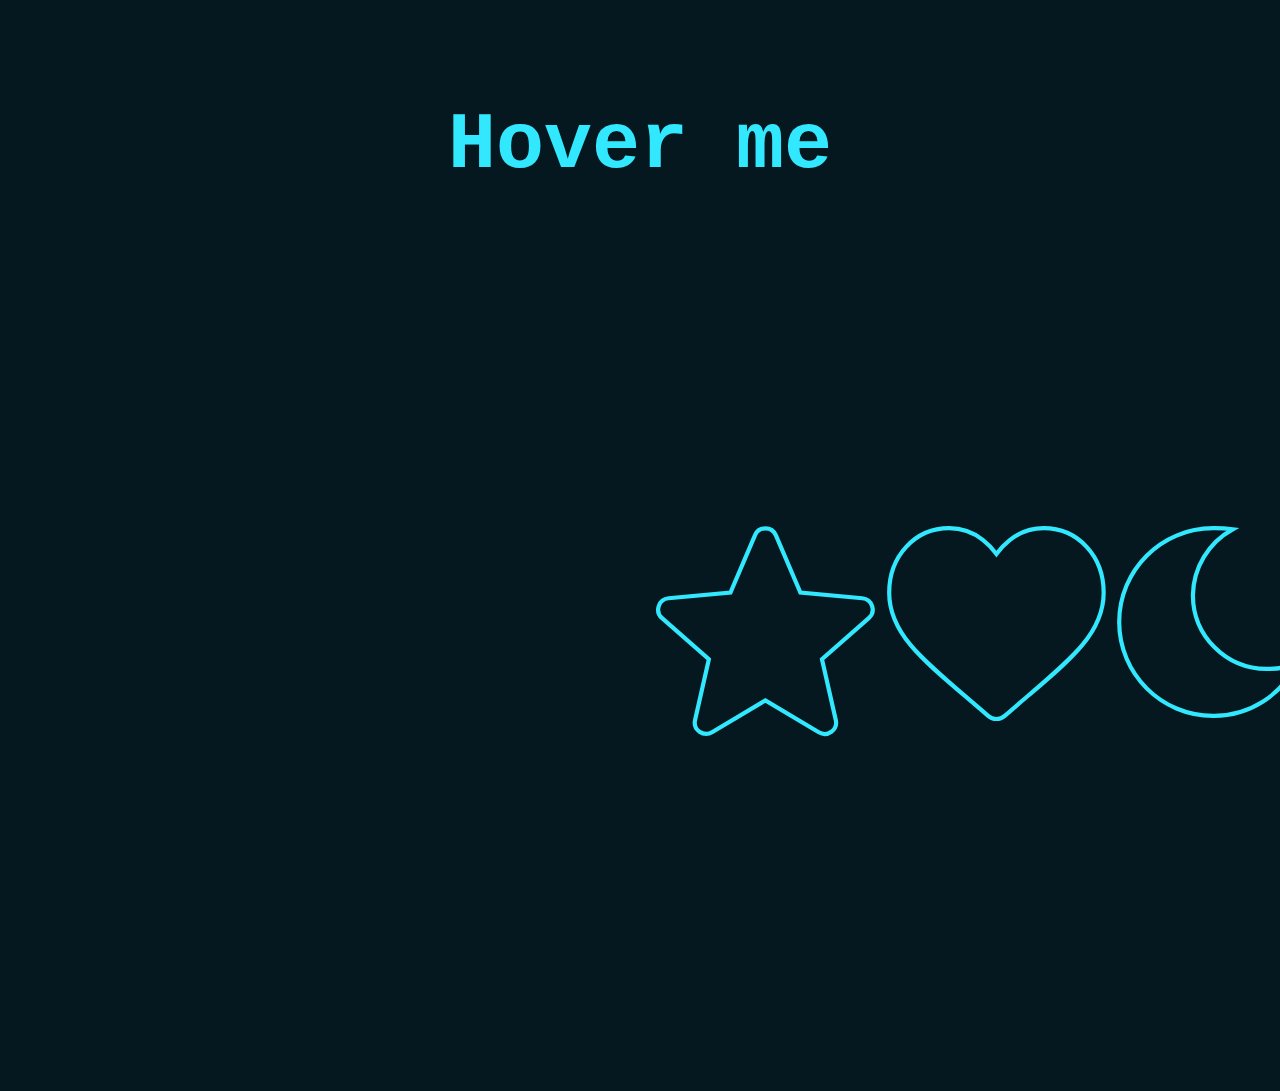
<file: Hover Icons/index.html>
<!DOCTYPE html>
<html lang="en">
<head>
    <meta charset="UTF-8">
    <meta http-equiv="X-UA-Compatible" content="IE=edge">
    <meta name="viewport" content="width=device-width, initial-scale=1.0">
    <link rel="stylesheet" type="text/css" href="styles.css">
    <title>Icons</title>
</head>
<body>
    <h1>Hover me</h1>
    <div class="container">
        <div class="icon star">
            <svg viewBox="-10 -10 550 550" xmlns="http://www.w3.org/2000/svg"><path d="m510.652344 185.882812c-3.371094-10.367187-12.566406-17.707031-23.402344-18.6875l-147.796875-13.417968-58.410156-136.75c-4.3125-10.046875-14.125-16.53125-25.046875-16.53125s-20.738282 6.484375-25.023438 16.53125l-58.410156 136.75-147.820312 13.417968c-10.835938 1-20.011719 8.339844-23.402344 18.6875-3.371094 10.367188-.257813 21.738282 7.9375 28.925782l111.722656 97.964844-32.941406 145.085937c-2.410156 10.667969 1.730468 21.699219 10.582031 28.097656 4.757813 3.457031 10.347656 5.183594 15.957031 5.183594 4.820313 0 9.644532-1.28125 13.953125-3.859375l127.445313-76.203125 127.421875 76.203125c9.347656 5.585938 21.101562 5.074219 29.933593-1.324219 8.851563-6.398437 12.992188-17.429687 10.582032-28.097656l-32.941406-145.085937 111.722656-97.964844c8.191406-7.1875 11.308594-18.535156 7.9375-28.925782zm-252.203125 223.722657"/></svg>
        </div>
        <div class="icon heart">
            <svg viewBox="-10 -10 550 550" xmlns="http://www.w3.org/2000/svg"><path d="m471.382812 44.578125c-26.503906-28.746094-62.871093-44.578125-102.410156-44.578125-29.554687 0-56.621094 9.34375-80.449218 27.769531-12.023438 9.300781-22.917969 20.679688-32.523438 33.960938-9.601562-13.277344-20.5-24.660157-32.527344-33.960938-23.824218-18.425781-50.890625-27.769531-80.445312-27.769531-39.539063 0-75.910156 15.832031-102.414063 44.578125-26.1875 28.410156-40.613281 67.222656-40.613281 109.292969 0 43.300781 16.136719 82.9375 50.78125 124.742187 30.992188 37.394531 75.535156 75.355469 127.117188 119.3125 17.613281 15.011719 37.578124 32.027344 58.308593 50.152344 5.476563 4.796875 12.503907 7.4375 19.792969 7.4375 7.285156 0 14.316406-2.640625 19.785156-7.429687 20.730469-18.128907 40.707032-35.152344 58.328125-50.171876 51.574219-43.949218 96.117188-81.90625 127.109375-119.304687 34.644532-41.800781 50.777344-81.4375 50.777344-124.742187 0-42.066407-14.425781-80.878907-40.617188-109.289063zm0 0"/></svg>
        </div>
        <div class="icon moon">
            <svg  viewBox="-10 -10 550 550" xmlns="http://www.w3.org/2000/svg"><path d="m224.023438 448.03125c85.714843.902344 164.011718-48.488281 200.117187-126.230469-22.722656 9.914063-47.332031 14.769531-72.117187 14.230469-97.15625-.109375-175.890626-78.84375-176-176 .972656-65.71875 37.234374-125.832031 94.910156-157.351562-15.554688-1.980469-31.230469-2.867188-46.910156-2.648438-123.714844 0-224.0000005 100.289062-224.0000005 224 0 123.714844 100.2851565 224 224.0000005 224zm0 0"/></svg>
        </div>
    </div>
</body>
</html>
</file>
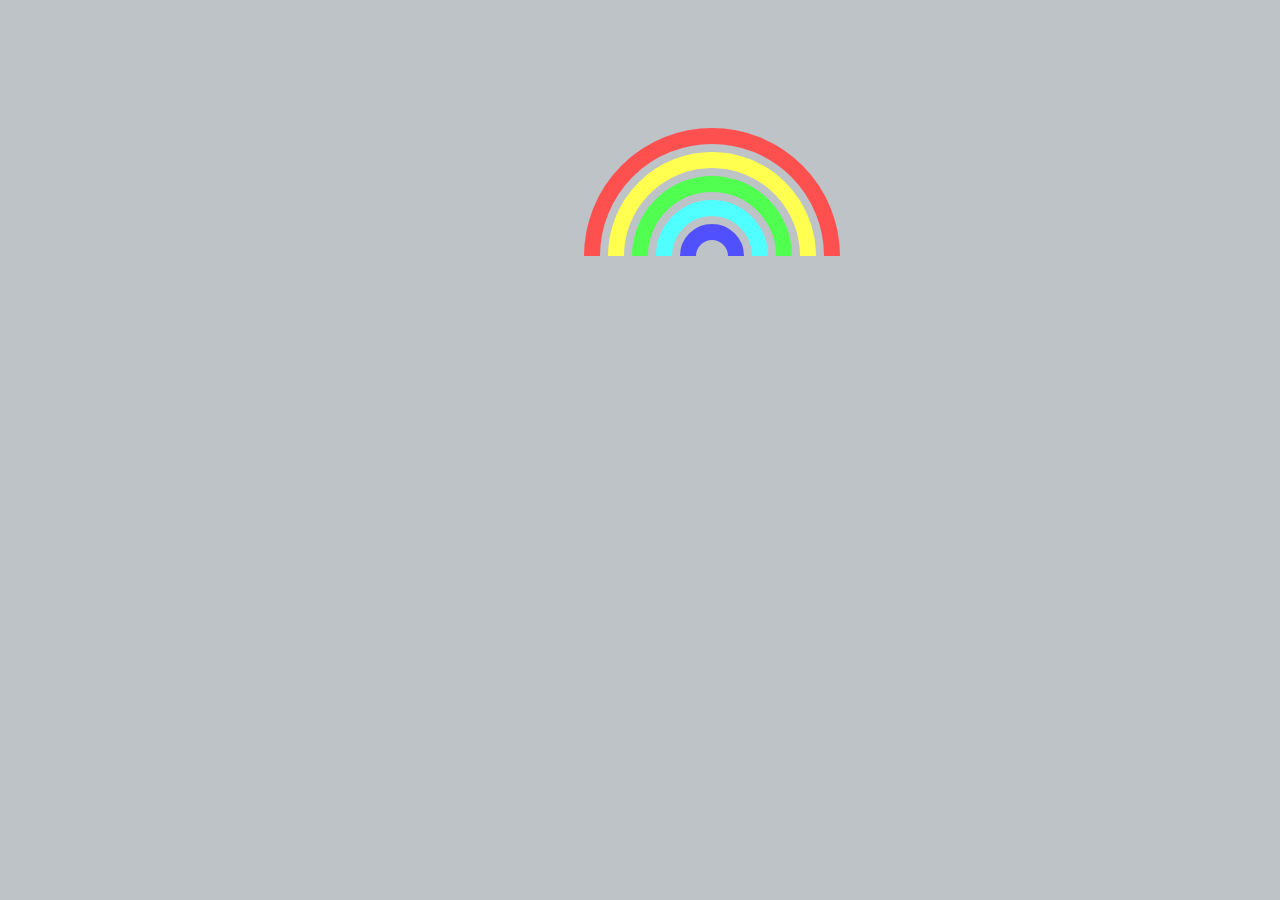
<file: Loading SVG/index.html>
<!DOCTYPE html>
<html lang="en">
<head>
    <meta charset="UTF-8">
    <meta http-equiv="X-UA-Compatible" content="IE=edge">
    <meta name="viewport" content="width=device-width, initial-scale=1.0">
    <link rel="stylesheet" type="text/css" href="style.css">
    <title>Loading</title>
</head>
<body>
    <div class="mainView">
        <svg class="rainbow-spin" width="256px" height="256px" viewBox="0 0 64 64" xmlns="http://www.w3.org/2000/svg">          
            <path class="rainbow-1" fill="none" d="M 2,32 a28,28 180 0 1 60,0" stroke="rgb(255, 80, 80)" stroke-width="4" />
            <path class="rainbow-2" fill="none" d="M 8,32 a22,22 180 0 1 48,0" stroke="rgb(255,255, 80)" stroke-width="4" />
            <path class="rainbow-3" fill="none" d="M14,32 a16,16 180 0 1 36,0" stroke="rgb( 80,255, 80)" stroke-width="4" />
            <path class="rainbow-4" fill="none" d="M20,32 a10,10 180 0 1 24,0" stroke="rgb( 80,255,255)" stroke-width="4" />
            <path class="rainbow-5" fill="none" d="M26,32 a 4, 4 180 0 1 12,0" stroke="rgb( 80, 80,255)" stroke-width="4" />
          </svg>
    </div>
</body>
</html>
</file>
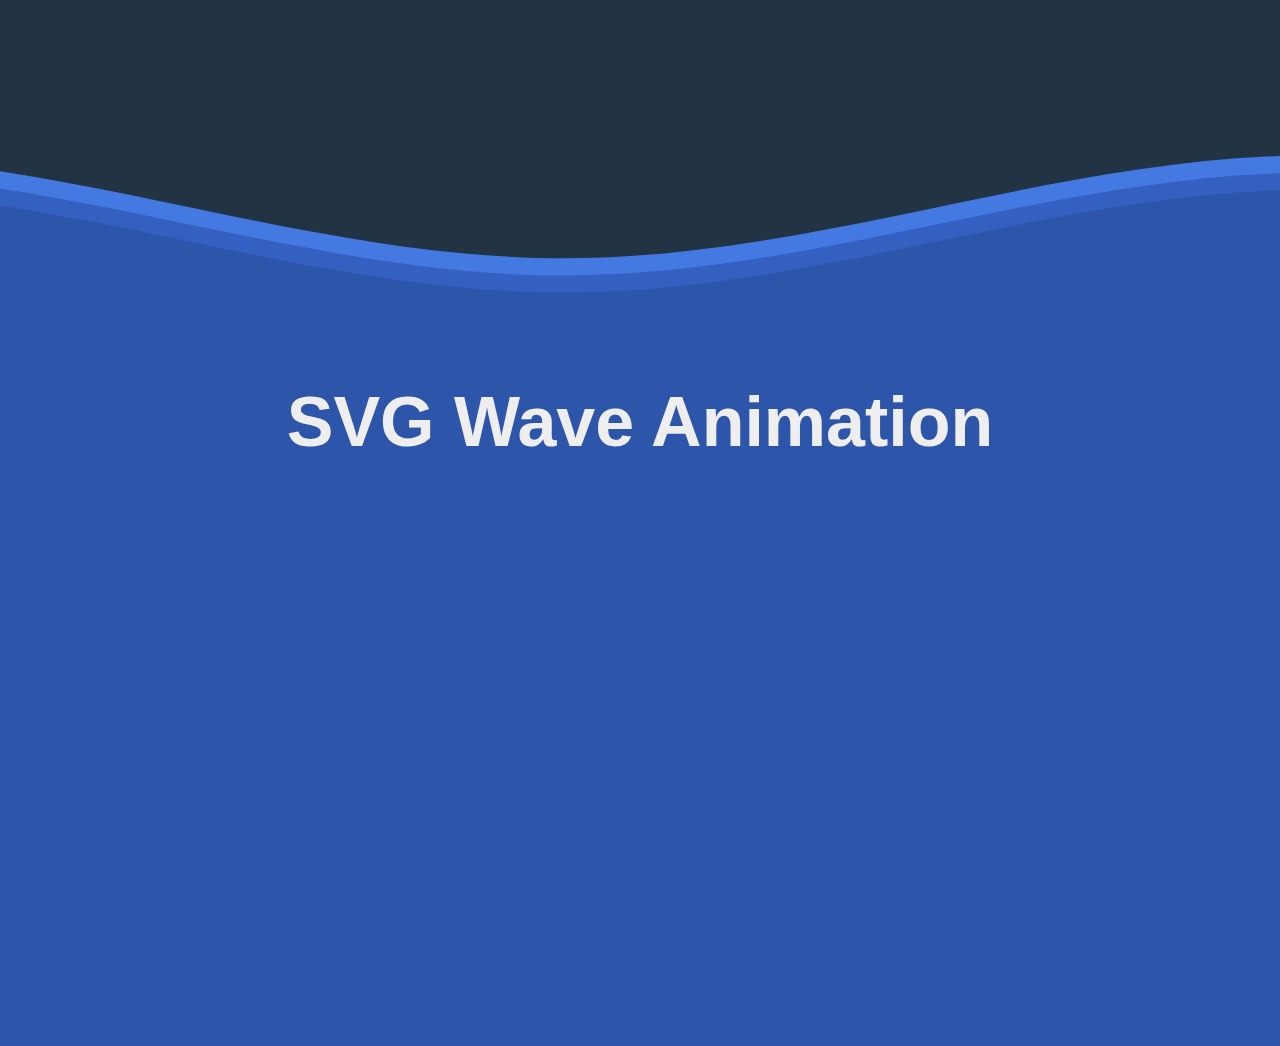
<file: Wave Animation/index.html>
<!DOCTYPE html>
<html lang="en">
<head>
    <meta charset="UTF-8">
    <meta http-equiv="X-UA-Compatible" content="IE=edge">
    <meta name="viewport" content="width=device-width, initial-scale=1.0">
    <link rel="stylesheet" href="style.css">
    <title>Wave</title>
</head>
<body>
    <svg class="editorial" viewBox="0 24 150 28" preserveaspectratio="none">
        <defs>
            <path id="gentle-wave" d="M-160 44c30 0 58-18 88-18s 58 18 88 18 58-18 88-18 58 18 88 18 v44h-352z"/>
        </defs>
        <g class="parallax">
            <use xlink:href="#gentle-wave" x="50" y="0" fill="#4579e2"/>
            <use xlink:href="#gentle-wave" x="50" y="3" fill="#3461c1"/>
            <use xlink:href="#gentle-wave" x="50" y="6" fill="#2d55aa"/>
        </g>
    </svg>
    <div class="content">
        <h1> SVG Wave Animation</h1>
    </div>
</body>
</html>
</file>
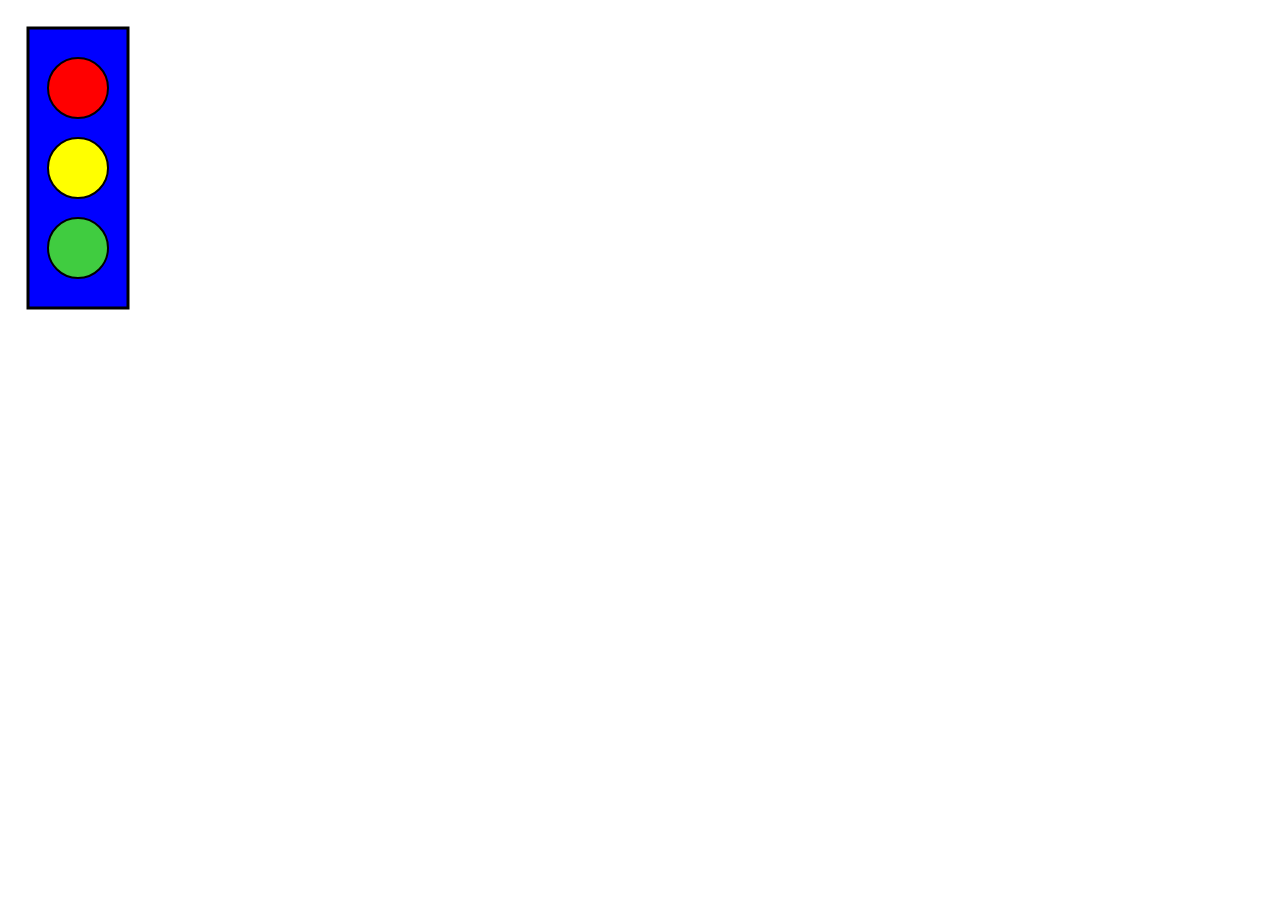
<file: Basic Vectors/traffic_light.html>
<!DOCTYPE html>
<html lang="en">
<head>
    <meta charset="utf-8" />
    <title>Inline SVG Stoplight</title>
    <style></style>
</head>
<body>
    <svg width="140px" height="320px">  1
        <rect x="20" y="20" width="100" height="280"
              fill="blue" stroke="black" stroke-width="3" />
        <circle cx="70" cy="80" r="30"
                fill="red" stroke="black" stroke-width="2" />
        <circle cx="70" cy="160" r="30"
                fill="yellow" stroke="black" stroke-width="2" />
        <circle cx="70" cy="240" r="30"
                fill="#40CC40" stroke="black" stroke-width="2" />
                      2
    </svg>
</body>
</html>
</file>
<file: Hover Icons/styles.css>
* {
    margin: 0;
    padding: 0;
}

body {
    background: #06181f;
}
h1 {
    color: #31e8ff;
    font-size: 80px;
    text-align: center;
    padding-top: 100px;
    font-family: "Lucida Console", "Courier New", monospace;
}

.container {
    position: relative;
    width: 1400px;
    display: flex;
    justify-content: space-between;
    align-items: center;
    display: flex;
    justify-content: center;
    align-items: center;
    min-height: 100vh;
    left: 300px;
}

.container .icon {
    width: 18vw;
}

.container .icon path {
    fill: transparent;
    stroke-width: 10;
    stroke: #31e8ff;
}

.container .icon.heart path {
    stroke-dasharray: 1560;
    stroke-dashoffset: 0;
}
.container .icon.heart:hover path {
    animation: animate-heart 2s linear forwards
}


@keyframes animate-heart {
    0% {
        stroke-dashoffset: 0;
    }
    40% {
        stroke-dashoffset: 1560;
    }
    80% {
        stroke-dashoffset: 3120;
        fill: transparent;
    }
    100% {
        stroke-dashoffset: 3120;
        fill: #31e8ff;
    }
}

.container .icon.star path {
    stroke-dasharray: 1850;
    stroke-dashoffset: 0;
}
.container .icon.star:hover path {
    animation: animate-star 2s linear forwards
}

@keyframes animate-star {
    0% {
        stroke-dashoffset: 0;
    }
    40% {
        stroke-dashoffset: 1850;
    }
    80% {
        stroke-dashoffset: 3700;
        fill: transparent;
    }
    100% {
        stroke-dashoffset: 3700;
        fill: #31e8ff;
    }
}

.container .icon.moon path {
    stroke-dasharray: 1550;
    stroke-dashoffset: 0;
}
.container .icon.moon:hover path {
    animation: animate-moon 2s linear forwards
}

@keyframes animate-moon {
    0% {
        stroke-dashoffset: 0;
    }
    40% {
        stroke-dashoffset: 1550;
    }
    80% {
        stroke-dashoffset: 3100;
        fill: transparent;
    }
    100% {
        stroke-dashoffset: 3100;
        fill: #31e8ff;
    }
}
</file>
<file: Loading SVG/style.css>
* {
    background-color: #bdc3c7;
}

.mainView {
    margin-left: 45vw;
    margin-top: 10vw;
}

svg.rainbow-spin path{
    transform-origin: 32px 32px;
    animation: spin 2.0s cubic-bezier(.175, .885, .32, 1.275) infinite;
  }

  svg.rainbow-spin .rainbow-1{
    animation-delay: -50ms;
  }
  svg.rainbow-spin .rainbow-2{
    animation-delay: -100ms;
  }
  svg.rainbow-spin .rainbow-3{
    animation-delay: -150ms;
  }
  svg.rainbow-spin .rainbow-4{
    animation-delay: -200ms;
  }
  svg.rainbow-spin .rainbow-5{
    animation-delay: -250ms;
  }

  
  @keyframes spin {
    0%, 15% {
      transform: rotate(0);
    }
    100% {
      transform: rotate(360deg);
    }
  }
</file>
<file: Wave Animation/style.css>
body {
    background: #234;
    margin: 0;
    max-height: 100vh;
    overflow: hidden;
    padding: 9em 0 0 0;
}


.editorial {
    display: block;
    width: 100%;
    height: 10em;
    max-height: 100vh;
    margin: 0;
}

.parallax > use {
    animation: move-forever 12s linear infinite;
}
.parallax > use:nth-child(1) {
    animation-delay: -2s;
}
.parallax > use:nth-child(2) {
    animation-delay: -2s;
    animation-duration: 5s;
}
.parallax > use:nth-child(3) {
    animation-delay: -4s;
    animation-duration: 3s;
}

@keyframes move-forever{
    0%{
        transform: translate(-90px, 0%);
    }
    100%{
        transform: translate(85px, 0%);
    }
}

.content {
    font-family: 'Lato', sans-serif;
    text-align: center;
    background: #2d55aa;
    text-transform: capitalize;
    min-height: 75vh;
    margin: -0.1em 0 0 0;
    padding: 1em;
    color: #eee;
    font-weight: 600;
    font-size: 35px;
}
</file>
